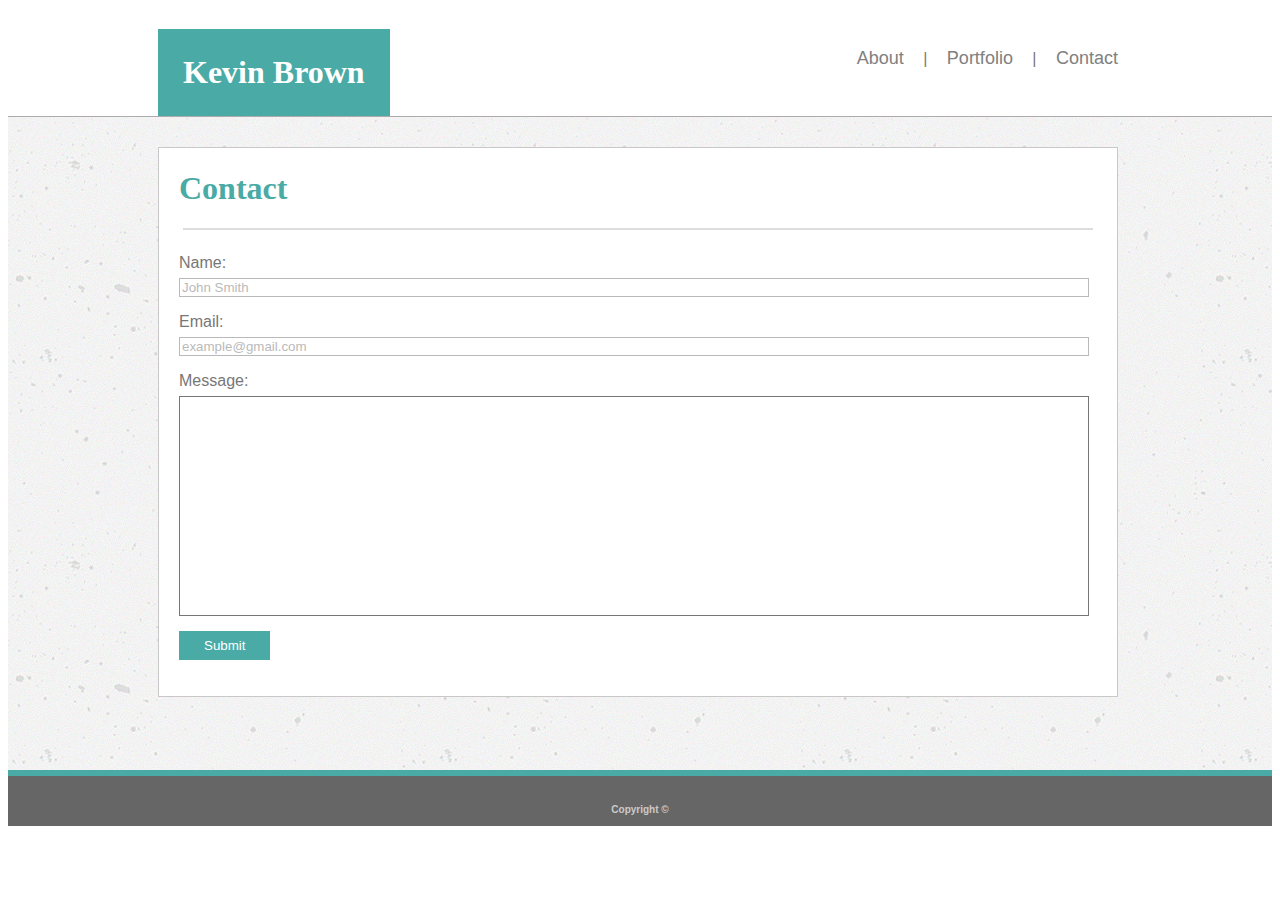
<file: contact.html>
<!doctype html>

<html lang="en-us">

<head>
    <meta charset="UTF-8">
    <title>"Kevin Brown's Basic Portfolio"</title>
    <link rel="stylesheet" type="text/css" href="assets/css/style.css">
</head>

<body>
    <header>
        <h1 id="name">Kevin Brown</h1>
        <nav id="navbar">
            <a href="index.html">About&nbsp;&nbsp;&nbsp;</a> |
            <a href="portfolio.html">&nbsp;&nbsp;&nbsp;Portfolio&nbsp;&nbsp;&nbsp;</a> |
            <a href="contact.html">&nbsp;&nbsp;&nbsp;Contact</a>
        </nav>
    </header>

    <main id="wrapper">
        <content id="content">
            <caption>
                <h1 id="subtitle">Contact</h1>
            </caption>
            <hr/>
            <form id="form" action="/action_page.php">
                <p id="tname">Name: </p><br><input id="iname" type="text" name="name" placeholder="John Smith"><br>
                <p id="temail">Email: </p><br><input id="iemail" type="text" name="email" placeholder="example@gmail.com"><br>
                <p id="tmessage">Message: </p><br><input id="imessage" type="text" name="message"><br>
                <input id="isubmit" type="submit" value="Submit">
            </form>
        </content>
    </main>

    <footer id="footer">
        <p id="copyright">Copyright &copy;</p>
    </footer>
</body>

</html>
</file>
<file: assets/css/style.css>
* {
    box-sizing: border-box;
    color: #777777;
    font-family: Arial, Helvetica, sans-serif;
}

header {
    width: 1110px;
    padding: 0;
    margin: 0;
    background-color: #ffffff;
    border-color: #cccccc;
    font-family: Georgia, 'Times New Roman', Times, serif;
}

body {
    background-color: white;
}

p {
    margin-left: 20px;
    margin-right: 20px;
}

#name {
    color: white;
    background: #4aaaa5;
    padding: 25px;
    text-align: center;
    float: left;
    margin-left: 150px;
    margin-bottom: 0;
    font-family: Georgia, 'Times New Roman', Times, serif;
}

#navbar {
    margin: 0;
    float: right;
    padding-right: 0;
    padding-top: 40px;
    padding-bottom: 20px;
}

a:link, a:visited {
    color: gray;
    background-color: transparent;
    text-decoration: none;
    font-size: 18px;
}

#content{
    height: 550px;
    width: 960px;
    background-color: #ffffff;
    border-color: #dddddd;
    margin-left: 150px;
    margin-top: 30px;
    border-style: solid;
    border-width: 1px;
    border-color: rgb(201, 199, 199);
    position: absolute;
}

/* Need to get clarification on width for ALL pages. If the same as AboutMe page then this section can 
   go away. */
#pcontent{
    height: 600px;
    width: 960px;
    background-color: #ffffff;
    border-color: #dddddd;
    margin-left: 150px;
    margin-top: 30px;
    border-style: solid;
    border-width: 1px;
    border-color: rgb(201, 199, 199);
    position: absolute;
}

#subtitle {
    color: #4aaaa5;
    background-color: white;
    margin-left: 20px;
    font-family: Georgia, 'Times New Roman', Times, serif;
}

#KBPortrait {
    float: left;
    margin-left: 20px;
    margin-right: 20px;
    margin-bottom: 10px;
}

#wrapper {
    clear: both;
    width: 100%;
    height: 660px;
    margin: 0;
    padding: 0;
    background-image: url("../images/concrete-texture.png");
    border-top-style: solid;
    border-top-width: 1px;
    border-top-color: rgb(173, 171, 171);
    border-bottom-style: solid;
    border-bottom-width: 6px;
    border-bottom-color: #4aaaa5;
    position: relative;
}

hr {
    width: 95%;
    margin-left: auto;
    margin-right: auto;
    border-style: solid;
    border-width: 1px;
    color:#dddddd;
}

#footer {
    clear: both;
    width: 100%;
    background-color: #666666;
    font-size: 10px;
    font-weight: bold;
    text-align: center;
    margin: 0;
    padding-top: 15px;
    padding-bottom: 0;
    border-color: #666666;
    border-style: solid;
    border-bottom-width: 1px;
}

#copyright {
    color: rgb(204, 202, 202);
}

#form {
    margin-left: auto;
    margin-right: 0;
}

#tname, #temail, #tmessage {
    float: left;
    margin-left: 20px;
    margin-right: 20px;
    margin-bottom: 6px;
}

#iname, #iemail {
    width: 95%;
    height: auto;
    border-style: solid;
    border-width: 1px;
    color:#dddddd;
    opacity: .5;
    float: left;
    margin-left: 20px;
    margin-right: auto;
}

#imessage {
    width: 95%;
    height: 220px;
    border-style: solid;
    border-width: 1px;
    color:#dddddd;
    float: left;
    margin-left: 20px;
    margin-right: 0px;
    margin-bottom: 15px;
}

#isubmit {
    color: white;
    background: #4aaaa5;
    float: left;
    margin-left: 20px;
    margin-right: 20px;
    padding-top: 7px;
    padding-bottom: 7px;
    padding-right: 25px;
    padding-left: 25px;
    border: none;
}

.port1 {
    float: left;
    margin-left: 30px;
    margin-top: 10px;
}
    
.port2 {
    float: left;
    margin-left: 30px;
    margin-top: 10px;
}

.port3 {
    clear: both;
    float: left;
    margin-left: 30px;
    margin-top: 10px;
}

.port4 {
    float: left;
    margin-left: 30px;
    margin-top: 10px;
}

.port5 {
    clear: both;
    float: left;
    margin-left: 30px;
    margin-top: 10px;
}

.text-block1 {
    z-index: 1;
    position: absolute;
    top: 194px;
    width: 180px;
    text-align: center;
    color: white;
    background: #4aaaa5;
    padding: 10px;
}

.text-block2 {
    z-index: 1;
    position: absolute;
    top: 348px;
    width: 180px;
    text-align: center;
    color: white;
    background: #4aaaa5;
    padding: 10px;
}

.text-block3 {
    z-index: 1;
    position: absolute;
    top: 348px;
    width: 180px;
    text-align: center;
    color: white;
    background: #4aaaa5;
    padding: 10px;
}

.text-block4 {
    z-index: 1;
    position: absolute;
    top: 194px;
    width: 180px;
    text-align: center;
    color: white;
    background: #4aaaa5;
    padding: 10px;
}

.text-block5 {
    z-index: 1;
    position: absolute;
    top: 502px;
    width: 180px;
    text-align: center;
    color: white;
    background: #4aaaa5;
    padding: 10px;
}
</file>
